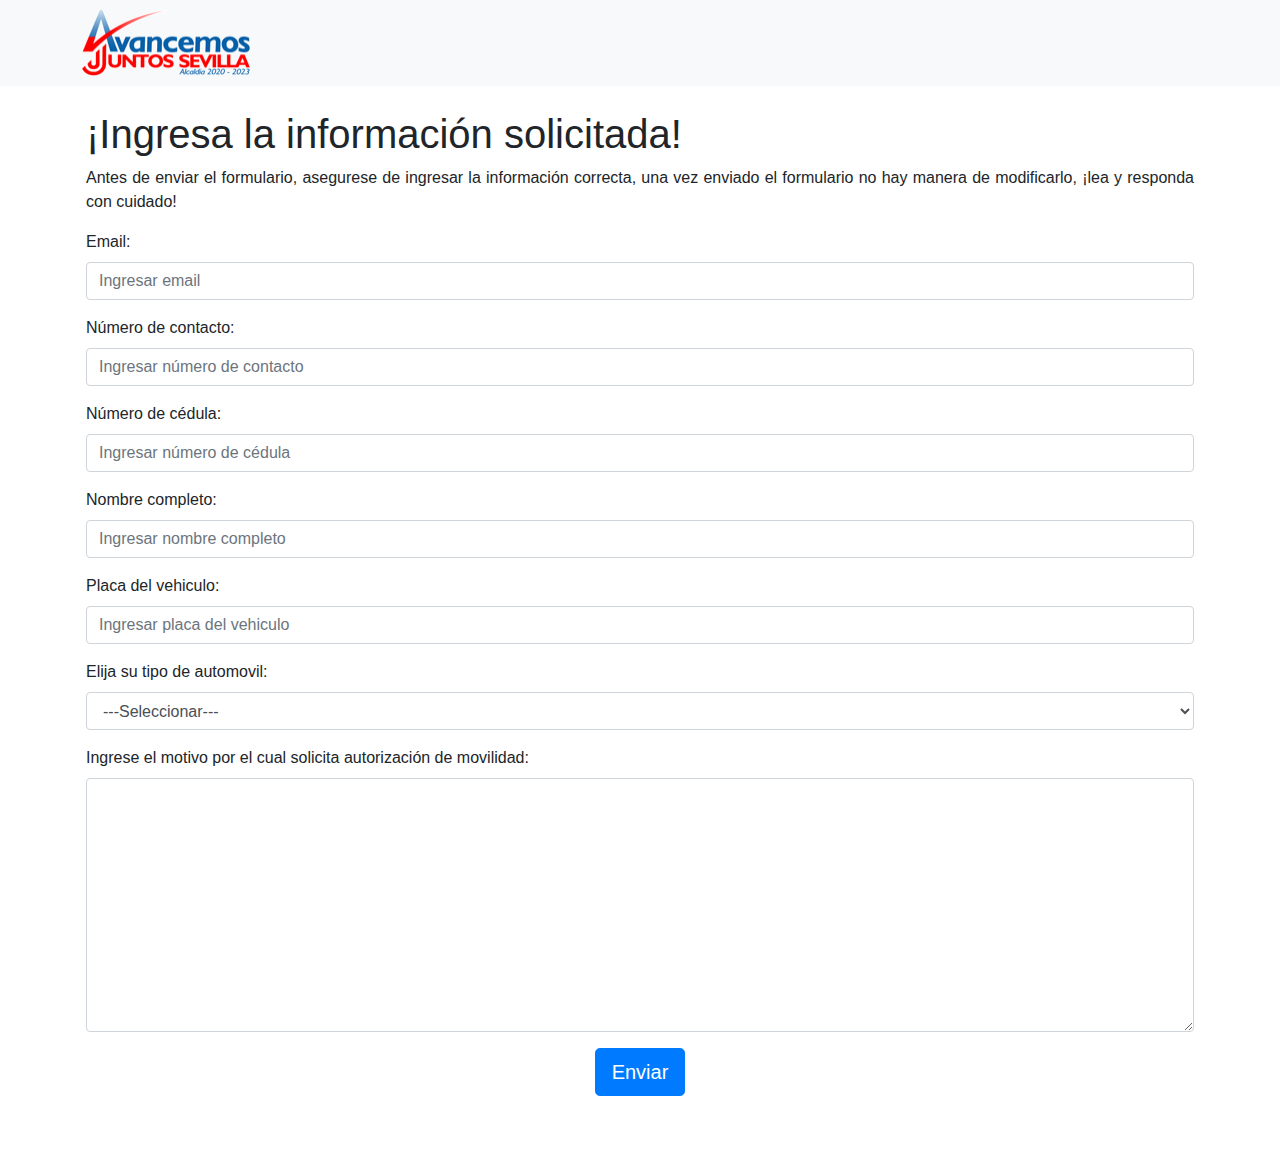
<file: index.html>
<!DOCTYPE html>
<html lang="en">
  <head>
    <!-- Required meta tags -->
    <meta charset="utf-8" />
    <meta
      name="viewport"
      content="width=device-width, initial-scale=1, shrink-to-fit=no"
    />

    <!-- Bootstrap CSS -->
    <link
      rel="stylesheet"
      href="https://cdn.jsdelivr.net/npm/bootstrap@4.0.0/dist/css/bootstrap.min.css"
      integrity="sha384-Gn5384xqQ1aoWXA+058RXPxPg6fy4IWvTNh0E263XmFcJlSAwiGgFAW/dAiS6JXm"
      crossorigin="anonymous"
    />

    <title>Avancemos Sevilla</title>
  </head>
  <body>
    <nav class="navbar navbar-expand-lg navbar-light bg-light">
        <img src="src/images/logo_encabezado.png" width="300" height="70" alt="logo">
    </nav>

    <div class="container container-xxl my-2 shadow-lg p-3 mb-5 bg-white rounded">
        <h1>¡Ingresa la información solicitada!</h1>
        <div class="paragraph text-justify my-2">
          <p>Antes de enviar el formulario, asegurese de ingresar la información correcta, una vez enviado el formulario no hay manera de modificarlo, ¡lea y responda con cuidado!</p>
        </div>
        <form id="form">
          <div class="form-group">
            <label for="">Email:</label>
            <input type="email" name="email" placeholder="Ingresar email" class="form-control">
          </div>
          <div class="form-group">
            <label for="">Número de contacto:</label>
            <input type="text" name="numberPhone" placeholder="Ingresar número de contacto" class="form-control">
          </div>
          <div class="form-group">
            <label for="">Número de cédula:</label>
            <input type="text" name="cedulaNumber" placeholder="Ingresar número de cédula" class="form-control">
          </div>
          <div class="form-group">
            <label for="">Nombre completo:</label>
            <input type="text" name="name" placeholder="Ingresar nombre completo" class="form-control">
          </div>
          <div class="form-group">
            <label for="">Placa del vehiculo:</label>
            <input type="text" name="licensePlate" placeholder="Ingresar placa del vehiculo" class="form-control">
          </div>
            
            <div class="divBox">
                <label class="labelBox">Elija su tipo de automovil:</label>
                <select name="vehicule" id="vehicule" class="form-control">
                    <option value="selecciona">---Seleccionar---</option>
                    <option value="Moto">moto</option>
                    <option value="Carro">Carro</option>
                </select>
            </div>

            <div class="divTextArea">
                <label class="mt-3">Ingrese el motivo por el cual solicita autorización de movilidad:</label>
                <textarea name="justification" id="textArea" cols="30" rows="10" class="form-control"></textarea>
            </div>

            <div class="divBtn text-center mt-3">
                <button class="btn btn-primary btn-lg" type="submit">Enviar</button>
            </div>
        </form>
        <div class="mt-3" id="answer">
    </div>
    
    <!-- Optional JavaScript -->
    <!-- jQuery first, then Popper.js, then Bootstrap JS -->
    <script
      src="https://code.jquery.com/jquery-3.2.1.slim.min.js"
      integrity="sha384-KJ3o2DKtIkvYIK3UENzmM7KCkRr/rE9/Qpg6aAZGJwFDMVNA/GpGFF93hXpG5KkN"
      crossorigin="anonymous"
    ></script>
    <script
      src="https://cdn.jsdelivr.net/npm/popper.js@1.12.9/dist/umd/popper.min.js"
      integrity="sha384-ApNbgh9B+Y1QKtv3Rn7W3mgPxhU9K/ScQsAP7hUibX39j7fakFPskvXusvfa0b4Q"
      crossorigin="anonymous"
    ></script>
    <script
      src="https://cdn.jsdelivr.net/npm/bootstrap@4.0.0/dist/js/bootstrap.min.js"
      integrity="sha384-JZR6Spejh4U02d8jOt6vLEHfe/JQGiRRSQQxSfFWpi1MquVdAyjUar5+76PVCmYl"
      crossorigin="anonymous"
    ></script>
    <script src="./src/js/app.js"></script>
  </body>
</html>
</file>
